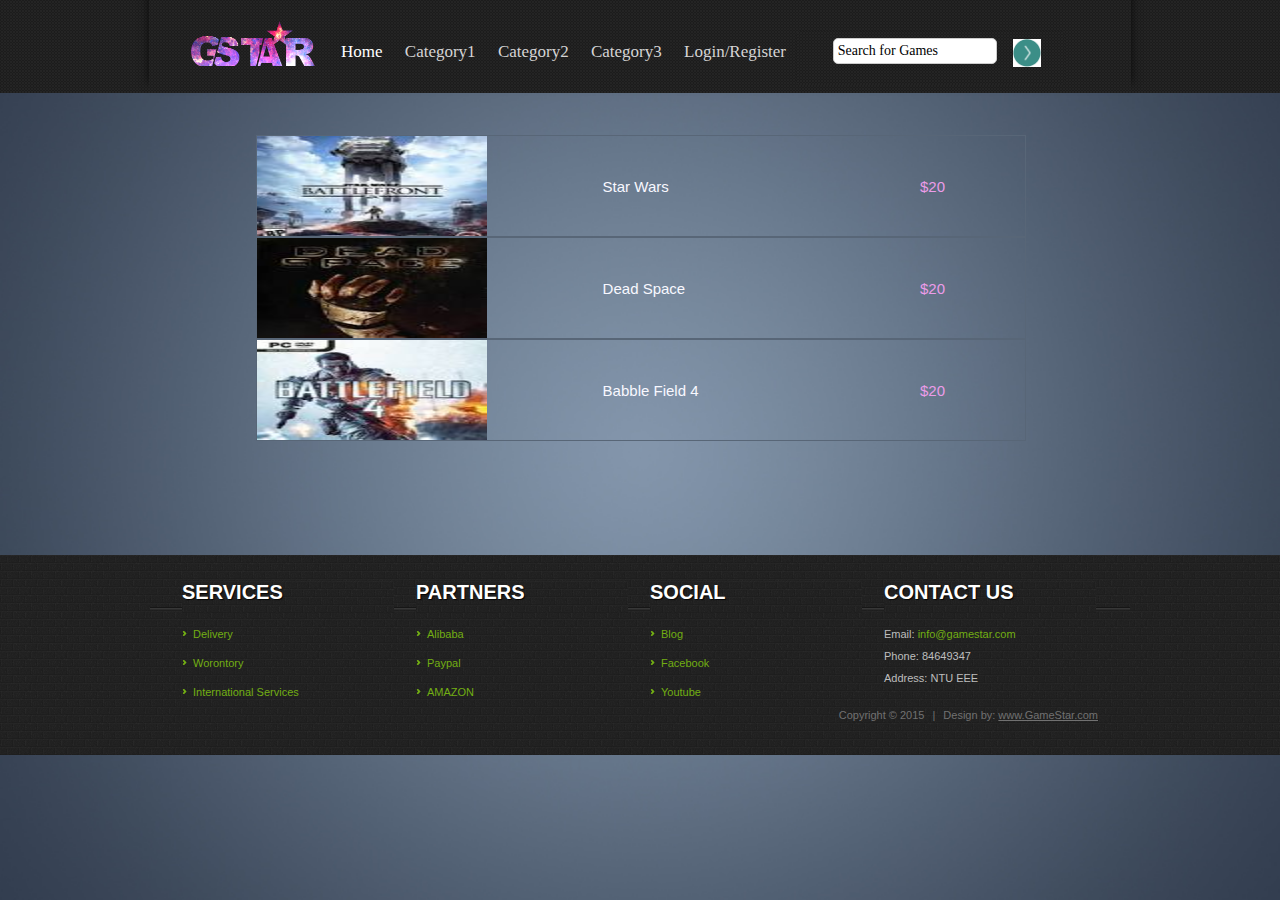
<file: category1.html>
<!DOCTYPE html>
<html lang="en-us">
<head>
	<title>GameStar Login</title>
	<link rel="newer stylesheet" href="css/style.css" type="text/css" media="all" />
	<script src="js/jquery-1.11.0.min.js"></script>
	<script type="text/javascript">
	     var regbtn=document.getElementById("CatItemFirstPicture");
	     regbtn.onclick="ItemsPage/starwars.html";
	</script>

</head>
<body>
    <div class="wrapper">
		<!-- header -->
		<header class="header">
			<div class="shell">
				<div class="header-top">
					<h1 id="logo" class="leftbar"><a href="index.html">GameStar</a></h1>
					<nav id="navigation" class="leftbar">	
						<ul>
							<li class="active home"><a href="index.html">Home</a></li>
							<li><a href="category1.html">Category1</a></li>
							<li><a href="category2.html">Category2</a></li>
							<li><a href="category3.html">Category3</a></li>
							<li><a href="Login.html">Login/Register</a></li>							
						</ul>

					</nav>
					<div class="wrap rounded">
                                            <input type="text" id="searchbar" class="leftbar rounded searchfont" value="Search for Games" onfocus="this.value='';"/>
                                            <button class="gobar leftbar rounded"><div></div></button>
                    </div>
				</div>
			</div>
		</header>

    </div>
    <br>

    <div class="content">
    	<div class="CatItem"><a href="ItemsPage/starwars.html">
    		<div id="CatItemFirstPicture" class="leftbar">
    		</div>
    		<div class="CatItemInfo rightbar">
    			<div class="leftbar CatItemDescrib">Star Wars</div>
    			<div class="rightbar CatItemPrice">$20</div>
    		</div></a>
    	</div>
    	<div class="CatItem"> 
    		<div id="CatItemSecondPicture" class="leftbar">
    		</div>
    		<div class="CatItemInfo rightbar">
    			<div class="leftbar CatItemDescrib">Dead Space</div>
    			<div class="rightbar CatItemPrice">$20</div>
    		</div>
    	</div>
    	<div class="CatItem"> 
    		<div id="CatItemThirdPicture" class="leftbar">
    		</div>
    		<div class="CatItemInfo rightbar">
    			<div class="leftbar CatItemDescrib">Babble Field 4</div>
    			<div class="rightbar CatItemPrice">$20</div>
    		</div>
    	</div>
    </div>




    <div id="footer">
			<!-- shell -->
			<div class="shell">
				<!-- footer-cols -->
				<div class="footer-cols">
					<div class="col">
						<h2>SERVICES</h2>
						<ul>
							<li><a href="#"><span>Delivery</span></a></li>
							<li><a href="#"><span>Worontory</span></a></li>
							<li><a href="#"><span>International Services </span></a></li>
						</ul>
					</div>

					<div class="col">
						<h2>PARTNERS</h2>
						<ul>
							<li><a href="#"><span>Alibaba</span></a></li>
							<li><a href="#"><span>Paypal</span></a></li>
							<li><a href="#"><span>AMAZON </span></a></li>
						</ul>
					</div>

					<div class="col">
						<h2>SOCIAL</h2>
						<ul>
							<li><a href="#"><span>Blog</span></a></li>
							<li><a href="#"><span>Facebook</span></a></li>
							<li><a href="#"><span>Youtube </span></a></li>
						</ul>
					</div>

					<div class="col">
						<h2>CONTACT us</h2>

						<p>Email: <a href="#">info@gamestar.com</a></p>
						<p>Phone: 84649347</p>
						<p>Address: NTU EEE </p>
					</div>
					
				</div>
				<!-- end of footer-cols -->
				<div class="footer-bottom">
					
					<p class="copy">Copyright &copy; 2015<span>|</span>Design by: <a href="http://chocotemplates.com" target="_blank">www.GameStar.com</a></p>
					
				</div>
			</div>
			<!-- end of shell -->
</div>
		<!-- footer -->
</body>


</html>
</file>
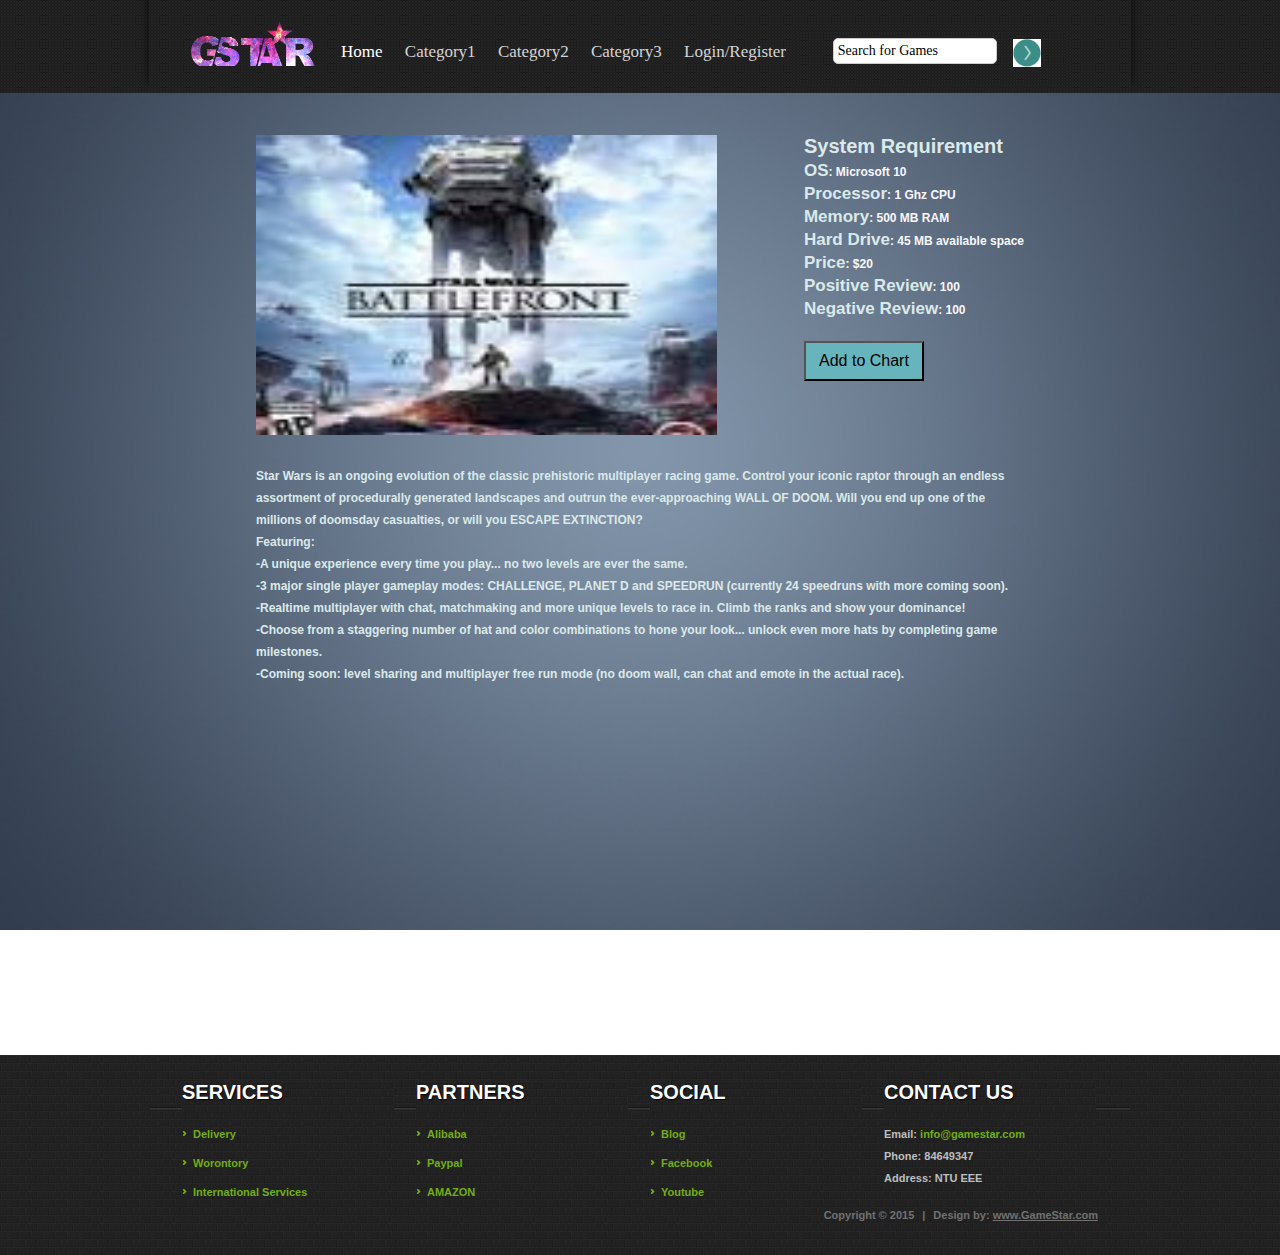
<file: ItemsPage/starwars.html>
<!DOCTYPE html>
<html lang="en-us">
<head>
	<title>GameStar Login</title>
	<link rel="newer stylesheet" href="../css/style.css" type="text/css" media="all" />
	<script src="../js/jquery-1.11.0.min.js"></script>
	<script type="text/javascript">
	     var regbtn=document.getElementById("register");
	     regbtn.onclick="register.html";
	</script>

</head>
<body>
    <div class="wrapper">
		<!-- header -->
		<header class="header">
			<div class="shell">
				<div class="header-top">
					<h1 id="logo" class="leftbar"><a href="../index.html">GameStar</a></h1>
					<nav id="navigation" class="leftbar">	
						<ul>
							<li class="active home"><a href="../index.html">Home</a></li>
							<li><a href="../category1.html">Category1</a></li>
							<li><a href="../category2.html">Category2</a></li>
							<li><a href="../category3.html">Category3</a></li>
							<li><a href="../Login.html">Login/Register</a></li>							
						</ul>

					</nav>
					<div class="wrap rounded">
                                            <input type="text" id="searchbar" class="leftbar rounded searchfont" value="Search for Games" onfocus="this.value='';"/>
                                            <button class="gobar leftbar rounded"><div></div></button>
                    </div>
				</div>
			</div>
		</header>

    </div>
    <br>

    <div class="Itemcontent">
    	<div class="ItemcontentHead">
    		<div class="ItemcontentHeadPicture leftbar"></div>
    		<div class="ItemcontentHeadInfo rightbar">
    			<span><strong>System Requirement<strong></span><br>
    			<label>OS</label>: Microsoft 10 <br> 
    			<label>Processor</label>: 1 Ghz CPU <br> 
    			<label>Memory</label>: 500 MB RAM<br>
    			<label>Hard Drive</label>: 45 MB available space <br>
    			<label>Price</label>: $20  <br>
    			<label>Positive Review</label>: 100    <br>
    			<label>Negative Review</label>: 100    <br>
    			<button>Add to Chart</button>
                
    		</div>
    	</div>
    	<div class="Aboutthisgame">
    		Star Wars is an ongoing evolution of the classic prehistoric multiplayer racing game. Control your iconic raptor through an endless assortment of procedurally generated landscapes and outrun the ever-approaching WALL OF DOOM. Will you end up one of the millions of doomsday casualties, or will you ESCAPE EXTINCTION?  <br>

            Featuring: <br>
            -A unique experience every time you play... no two levels are ever the same. <br>
            -3 major single player gameplay modes: CHALLENGE, PLANET D and SPEEDRUN (currently 24 speedruns with more coming soon). <br>
            -Realtime multiplayer with chat, matchmaking and more unique levels to race in. Climb the ranks and show your dominance! <br>
            -Choose from a staggering number of hat and color combinations to hone your look... unlock even more hats by completing game milestones. <br>
            -Coming soon: level sharing and multiplayer free run mode (no doom wall, can chat and emote in the actual race). <br>
    	</div>
    	
        
        <div class="Review">
        </div>

    </div>




    <div id="footer">
			<!-- shell -->
			<div class="shell">
				<!-- footer-cols -->
				<div class="footer-cols">
					<div class="col">
						<h2>SERVICES</h2>
						<ul>
							<li><a href="#"><span>Delivery</span></a></li>
							<li><a href="#"><span>Worontory</span></a></li>
							<li><a href="#"><span>International Services </span></a></li>
						</ul>
					</div>

					<div class="col">
						<h2>PARTNERS</h2>
						<ul>
							<li><a href="#"><span>Alibaba</span></a></li>
							<li><a href="#"><span>Paypal</span></a></li>
							<li><a href="#"><span>AMAZON </span></a></li>
						</ul>
					</div>

					<div class="col">
						<h2>SOCIAL</h2>
						<ul>
							<li><a href="#"><span>Blog</span></a></li>
							<li><a href="#"><span>Facebook</span></a></li>
							<li><a href="#"><span>Youtube </span></a></li>
						</ul>
					</div>

					<div class="col">
						<h2>CONTACT us</h2>

						<p>Email: <a href="#">info@gamestar.com</a></p>
						<p>Phone: 84649347</p>
						<p>Address: NTU EEE </p>
					</div>
					
				</div>
				<!-- end of footer-cols -->
				<div class="footer-bottom">
					
					<p class="copy">Copyright &copy; 2015<span>|</span>Design by: <a href="http://chocotemplates.com" target="_blank">www.GameStar.com</a></p>
					
				</div>
			</div>
			<!-- end of shell -->
</div>
		<!-- footer -->
</body>


</html>
</file>
<file: css/style.css>
* { margin: 0; padding: 0; outline: 0; }

body, html { height: 100%; }

body {
	font-size: 12px;
	line-height: 22px;
	font-family: arial, sans-serif;
	color: #828282;
	background: url(../images/body.png) no-repeat center center fixed;
	background-size: cover;
	min-width: 100%;
}
body h1{margin-top: 0;}
body h1 a{margin:0;}

a { color: #72ae13; text-decoration: none; cursor: pointer; }
a:hover { text-decoration: underline; }
a img { border: 0; }
a.more { background: url(../images/green-arr.png) no-repeat 0 5px; padding-left: 11px; color: #72ae13; text-decoration: underline; font-size: 12px; }
a.more:hover { text-decoration: none;  }

/*font-family: 'Coda', cursive;*/
/*font-family: 'Jura', sans-serif;*/


.shell { width: 980px; margin: 0 auto; }

.header { background: url(../images/header.png) repeat 0 0; }
.header .shell { padding: 21px 32px 0; width: 918px; background: url(../images/header.png) no-repeat center 0; box-shadow: 0px -10px 9px rgba(0,0,0,0.7); -moz-box-shadow: 0px -10px 9px rgba(0,0,0,0.7); -webkit-box-shadow: 0px -10px 9px rgba(0,0,0,0.7); -o-box-shadow: 0px -3px 10px 9rgba(0,0,0,0.7) }
.header-top { height: 72px;  }


#logo { width: 142px; font-size: 0; line-height: 0; float: left; margin-top:-12px;}
#logo a { height: 57px; display: block;  background: url(../images/logo2.png) no-repeat 0 0; background-size: cover; text-indent: -4000px; }

#navigation { float: left; padding-top: 20px; }
#navigation ul { list-style: none; list-style-position: outside; font-size: 17px; font-family: 'Coda', cursive; font-weight: 400;  }
#navigation ul li { display: inline; padding-left: 18px; }
#navigation ul li a { color: #d5d4d4; }
#navigation ul li a:hover,
#navigation ul li.active a { color: #fff; text-decoration: none; }

.headfont{
    font-size: 17px; font-family: 'Coda', cursive; font-weight: 400; 
}
.searchfont{
    font-size: 14px; font-family: 'Coda', cursive; font-weight: 400; 
}

.leftbar {
    float:left;
}

.rightbar {
    float:right;
}
.rounded {
    -webkit-border-radius:5px;
    -moz-border-radius:5px;
    border-radius:5px;
}
.wrap {
	margin: 10px;
	width:220px;
	float:left;
	height:44px;
    position:relative;
    padding-top:5px;
    padding-bottom:5px;
    padding-left:4%;
    padding-right:12px;
    background: url(../images/header.png) repeat 0 0;
    border:0px solid #ccc;
	border-left:0;
    overflow:hidden;
}
#searchbar {
	margin-right:8px;
    width:72%;
    position:relative; top:2px; /* readujst in jsfiddle */
    padding-top:4px;
    padding-bottom:4px;
    padding-left:4px;
    border:1px solid #ccc;
    background:white;
}

.gobar {
    width:28px; height:28px;
    position:relative; top:0;
    padding:auto;
    margin-left:8px;
    margin-top:3px;
    margin-right:4px;
    border:none;
    background: -webkit-gradient(linear, left top, left bottom, from(#d631a7), to(#8f1b64));
    background: -moz-linear-gradient(top,  #d631a7,  #8f1b64);
}
.gobar div {
    display:block;
    width:28px; height:28px;
    background:url(../images/go.png) 0 0 no-repeat;
    background-size: cover;
}

.categorywraper{width: 980px; height:180px;margin: 0 auto;
}


.categorywraper div{display: inline; padding-left: 5%;}
.category{text-align:center;font-size: 17px; font-family: 'Coda', cursive; font-weight: 400;  text-decoration: none;
}
.category a img{width:260px;height:160px;}
.category a span{color:white;}

#footer { background: url(../images/footer.png) repeat 0 0;height:200px;margin-bottom:0px;}
#footer .shell { background: url(../images/footer.png) repeat 0 0; padding: 26px 0; }
#footer .footer-cols { padding: 0 32px 26px;  }
#footer .col { width: 212px; float: left; }
#footer .col + .col { padding-left: 22px; }
#footer h2 { font-size: 20px; margin-bottom:  10px; color: #fff; background: url(../images/footer.png) repeat 0 0; padding-bottom: 10px; text-shadow: rgba(0,0,0,0.9) 1px 1px 1px; font-family: 'Jura', sans-serif; font-weight: 700; text-transform: uppercase;  }

#footer .col ul { list-style: none; list-style-position: outside; }
#footer .col ul li { padding-left: 11px; background: url(../images/green-arr.png) no-repeat 0 8px; padding-bottom: 7px; font-size: 11px; }
#footer .col p { font-size: 11px; color: #bebebe; } 

#footer .footer-bottom { background: url(../images/footer-cols.png) repeat-x 0 0; padding: 15px 32px 0;  }

#footer .footer-bottom p.copy { float: right; line-height: 11px; font-size: 11px; color: #717171; }
#footer .footer-bottom p.copy span { padding: 0 8px; }
#footer .footer-bottom p.copy a { color: #717171; text-decoration: underline; }
#footer .footer-bottom p.copy a:hover { color: #fff; text-decoration: none; }


.login{width:400px;margin:3px auto 0px; text-align:center;padding:0px 0px 0px 0px;position:relative;border:2px solid rgba(88,102,119,1);background:rgba(62,80,101,1)}
.useraction{width:400px;height:54px;background:rgba(62,80,101,1)}
#h1{text-align: center;font-size:30px;color:#fff;margin:4px 0px 0px 0px;}
.login h2{font-size:20px;color:#F0FFFF;margin:0px 0px 1px 0px;font-family:'Roboto',sans-serif;}
.forget {margin-right:20px;}
.forget a{font-size:12px;color:rgba(102,123,160,1);}
.login label{color:#F0FFFF;}
.login input[type="text"] {
  font-size: 20px;
  padding: 7px 10px 7px 10px;
  width: 70%;
  color: #A8A8A8;
  outline: none;
  border: 1px solid #D3D3D3;
  border-radius: 4px;
  background: rgba(30,46,64,1);
  margin: 0px 0px 1px 0px;
  border-style: solid;
  box-shadow: 0px 1px 1px #C5C4C4;
}
.login input[type="password"]{
  font-size: 20px;
  padding: 7px 10px 7px 10px;
  width: 70%;
  color: #A8A8A8;
  outline: none;
  border: 1px solid #D3D3D3;
  border-radius: 4px;
  background: rgba(30,46,64,1);
  margin: 0px 0px 1px 0px;
  border-style: solid;
  box-shadow: 0px 1px 1px #C5C4C4; 

}
.login input[type="submit"] {
  font-size: 20px;
  color: #fff;
  border: none;
  padding:7px 20px 7px 20px;
  outline: none;
  margin-top: 8px;
  margin-left:18px;
  border-radius: 4px;
  cursor: pointer;
  background: rgba(102,116,142,1); /* Old browsers */

}

.login button{
  font-size: 20px;
  color: #fff;
  border: none;
  padding:7px 16px 7px 16px;
  outline: none;
  margin-top: 8px;
  margin-right:18px;
  border-radius: 4px;
  cursor: pointer;
  background: rgba(102,116,142,1); /* Old browsers */
}
.login button span{text-align:center;}
.middle{height:140px;width:800px;margin-top:1px}
.premiddle{width:980px;height:300px;margin-left:10%;}
.leftcolom{width:45%;height:300px;background:url(../images/dota2.png);background-size: cover; margin-left:8%;}
.rightcolom{width:40%; height:300px;margin-left:20px;margin-right:20px;padding-top:20px;}
.registerform{width:980px;height:500px;margin:0px auto;text-align:center;}
.register{width:500px;height:460px;background:#F0FFFF;margin:3px auto 0px; text-align:center;padding:0px 0px 0px 0px;position:relative;border:1px solid #BBB;}
.register label{
    float: left; clear: left;
    display: block; width: 120px; 
    text-align: right; 
    padding-right: 10px;
    margin-top: 10px; 
    font-size:12px;
}
.registerrib{background: url(../images/clr-bar.png) no-repeat;background-size:cover;width:500px;height:5px;display:block;margin:0 auto;position:absolute;top:-1%;left:0%;}
.register form{padding-left:10px;padding-right:10px;}
#passworderror{color:red;font-size:10px;position:fixed;width:200px;background-color: white;border:blue;}
#confirmpassworderror{color:red;font-size:10px;position:fixed;width:200px;background-color: white;border:blue;}
.register input[type="text"] {
  font-size: 20px;
  padding: 7px 10px 7px 10px;
  width: 60%;
  color: #A8A8A8;
  outline: none;
  border: 1px solid #D3D3D3;
  border-radius: 4px;
  background: #f9f9f9;
  margin: 0px 0px 1px 0px;
  border-style: solid;
  box-shadow: 0px 1px 1px #C5C4C4;
}
.register input[type="email"] {
  font-size: 20px;
  padding: 7px 10px 7px 10px;
  width: 60%;
  color: #A8A8A8;
  outline: none;
  border: 1px solid #D3D3D3;
  border-radius: 4px;
  background: #f9f9f9;
  margin: 0px 0px 1px 0px;
  border-style: solid;
  box-shadow: 0px 1px 1px #C5C4C4;
}
.register input[type="password"]{
  font-size: 20px;
  padding: 7px 10px 7px 10px;
  width: 60%;
  color: #A8A8A8;
  outline: none;
  border: 1px solid #D3D3D3;
  border-radius: 4px;
  background: #f9f9f9;
  margin: 0px 0px 1px 0px;
  border-style: solid;
  box-shadow: 0px 1px 1px #C5C4C4; 

}
.register input[type="radio"] {
    
    width:20px;
    height:20px;
   margin:14px auto;
  
}
.genderfont{
   font-size:20px;
   margin:10px auto;
  
}
.register input[type="date"]{
  font-size: 20px;
  padding: 7px 10px 7px 10px;
  width: 60%;
  color: #A8A8A8;
  outline: none;
  border: 1px solid #D3D3D3;
  border-radius: 4px;
  background: #f9f9f9;
  margin: 0px 0px 1px 0px;
  border-style: solid;
  box-shadow: 0px 1px 1px #C5C4C4; 

}
.register input[type="submit"] {
  font-size: 20px;
  color: #fff;
  border: none;
  padding:7px 20px 7px 20px;
  outline: none;
  margin-top: 8px;
  margin-left:18px;
  margin-right:20px;
  border-radius: 4px;
  cursor: pointer;
  background: #67b4bc; /* Old browsers */
}

.content{width:60%;height:400px;margin:20px auto;}
.CatItem{width:100%;height:100px;margin:0 auto;border:solid 1px rgba(88,102,119,1);}
.CatItem a{margin:0;}
#CatItemFirstPicture{width:30%; height:100px;background:url(../images/category1/starwars.png);background-size:100% 100px;}
#CatItemSecondPicture{width:30%; height:100px;background:url(../images/category1/deadspace.png);background-size:100% 100px;}
#CatItemThirdPicture{width:30%; height:100px;background:url(../images/category1/battlefield4.png);background-size:100% 100px;}
.CatItemInfo{margin-right:0px;width:55%;height:100px;}
.CatItemDescrib{color:#F8F8FF;font-size:15px;margin-top:40px;height:30px;}
.CatItemPrice{color:#EC9CE9;text-align:center;font-size:15px;margin-top:40px;margin-right:80px;height:30px;}

.Itemcontent{width:60%;height:100%;margin:20px auto;}
.ItemcontentHead{width:100%;height:300px;}
.ItemcontentHeadPicture{width:60%; height:300px;background:url(../images/category1/starwars.png);background-size:100% 100%;}
.ItemcontentHeadInfo{color:#F8F8FF;}
.ItemcontentHeadInfo span{font-size:20px;color:#DBE9EA;}
.ItemcontentHeadInfo label{font-size:17px;color:#DBE9EA;}
.ItemcontentHeadInfo button{width:120px;height:40px;background-color: #67b4bc; margin-top:20px; font-size:16px;}
.Aboutthisgame{width:100%;height:200px; margin:30px auto;color:#DBE9EA;}
</file>
